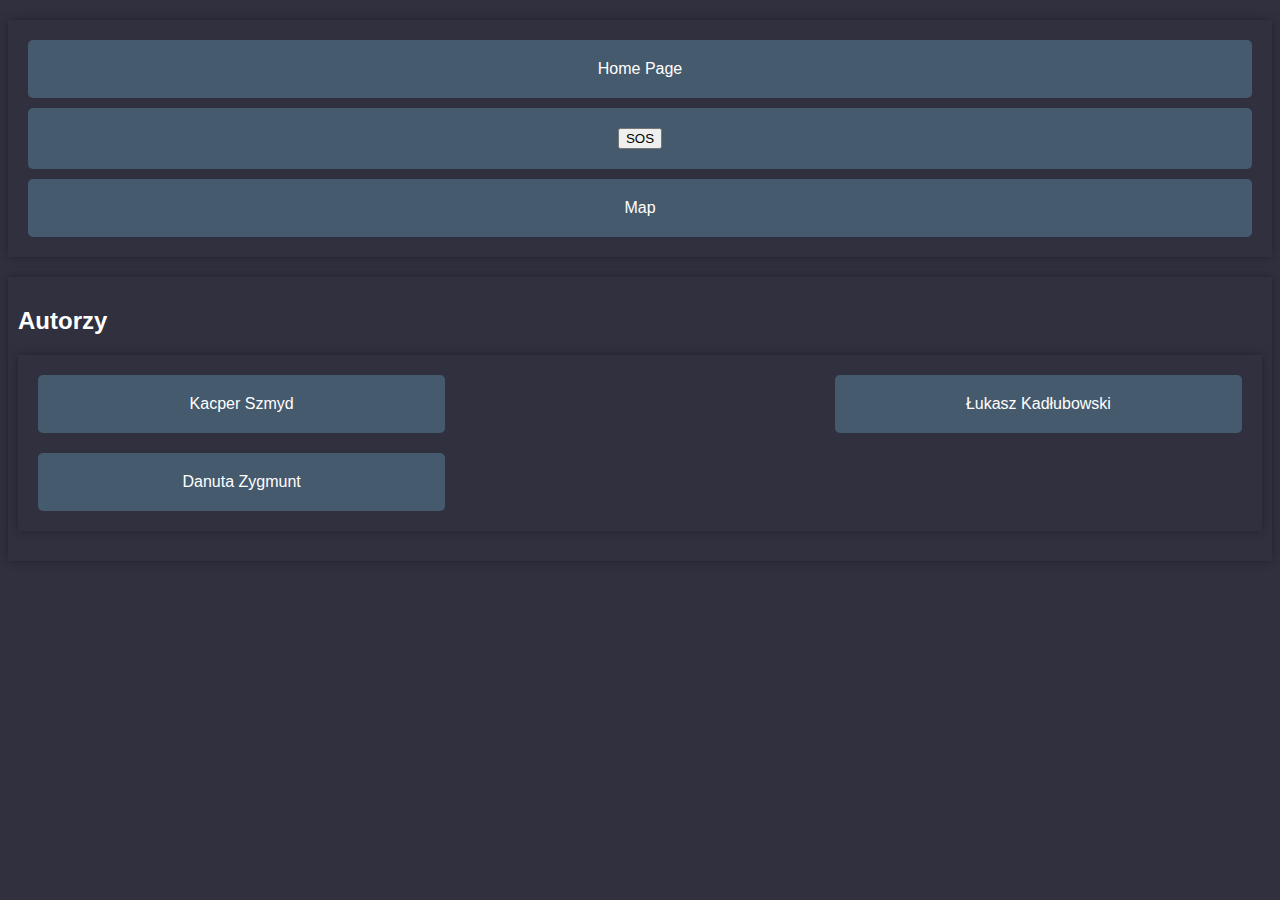
<file: index.html>
<!DOCTYPE html>
<html>
  <head>
    <meta charset="UTF-8">
    <meta http-equiv="X-UA-Compatible" content="IE=edge">
    <meta name="viewport" content="width=device-width, initial-scale=1.0">
    <!-- <link rel="stylesheet" href="style.css"> -->
    <link href="https://cdn.jsdelivr.net/npm/bootstrap@5.3.0-alpha2/dist/css/bootstrap.min.css" rel="stylesheet" integrity="sha384-aFq/bzH65dt+w6FI2ooMVUpc+21e0SRygnTpmBvdBgSdnuTN7QbdgL+OapgHtvPp" crossorigin="anonymous">
    <link rel = "stylesheet" href = "style/style.css">

    <link rel="manifest" href="manifest.json">
    <!--
    <script>
        const sosButton = document.querySelector('#sos-button');

        sosButton.addEventListener('click', () => {
            if (navigator.share && 'Vibration' in window) {
                navigator.share({
                title: 'SOS Signal',
                text: 'Emergency SOS signal initiated',
             })
        .then(() => navigator.vibrate([200, 100, 200, 100, 200, 100, 200]))
        .catch((error) => console.error('Error sharing:', error));
            } else {
        alert('SOS Signal not supported on this device');
  }
});
    </script>
 -->
    <title>Home Page</title>
  </head>

  <body>
    <div class="row">
      <div class="col-md-3 col-sm-12">
          <a href="index.html">
              <div>
                  Home Page
              </div>
          </a>
      </div>
      <div class="col-md-3 col-sm-12" >
          <button id="sos-button">
              SOS
          </button>
      </div>
      <div class="col-md-3 col-sm-12">
          <a href="map.html">
              <div>
                  Map
              </div>
          </a>
      </div>
    </div>
    <div class = "row">
      <h2>Autorzy</h2>
      <ul>
        <li>Kacper Szmyd</li>
        <li>Łukasz Kadłubowski</li>
        <li>Danuta Zygmunt</li>
      </ul>
    </div>

    <script>
      if ('serviceWorker' in navigator) {
        console.log("registering service worker...");
        navigator.serviceWorker.register('/service-worker.js');
        console.log("service worker registered");
      } else {
        console.log("cannot register service worker");
      }
    </script>
    <script>
      const sosButton = document.querySelector("#sos-button");
      if (window.navigator.vibrate)
        sosButton.addEventListener("click", () => {
          window.navigator?.vibrate([100, 30, 100, 30, 100, 50, 500, 30, 500, 30, 500, 50, 100, 30, 100, 30, 100,])
        });
    </script>

  </body>
</html>
</file>
<file: style/style.css>
body {
    font-family: Arial, sans-serif;
    background-color: #30303f;
  }
  
  .row {
    margin: 20px auto;
    padding: 10px;
    background-color: #30303f;
    justify-content: space-between;
    box-shadow: 0px 0px 10px rgba(0,0,0,0.3);
  }
   .headline {
    color: #fff;
   }
  .col-md-3, .col-sm-12 {
    text-align: center;
    padding: 20px;
    background-color: #465a6e;
    color: #fff;
    margin: 10px;
    border-radius: 5px;
    cursor: pointer;
    transition: all 0.3s ease;
  }
  
  .col-md-3:hover, .col-sm-12:hover {
    background-color: #a0bbd8;
  }
  h2 {
    color: #fff;
   }
  
  ul {
    list-style-type: none;
    margin: 20px auto;
    padding: 10px;
    background-color: #30303f;
    box-shadow: 0px 0px 10px rgba(0,0,0,0.3);
    display: flex;
    justify-content: space-between;
    flex-wrap: wrap;
  }
  
  li {
    text-align: center;
    width: 30%;
    padding: 20px;
    background-color: #465a6e;
    color: #fff;
    margin: 10px;
    border-radius: 5px;
    transition: all 0.3s ease;
  }

  a {
    text-decoration: none;
    color: #fff;
  }
</file>
